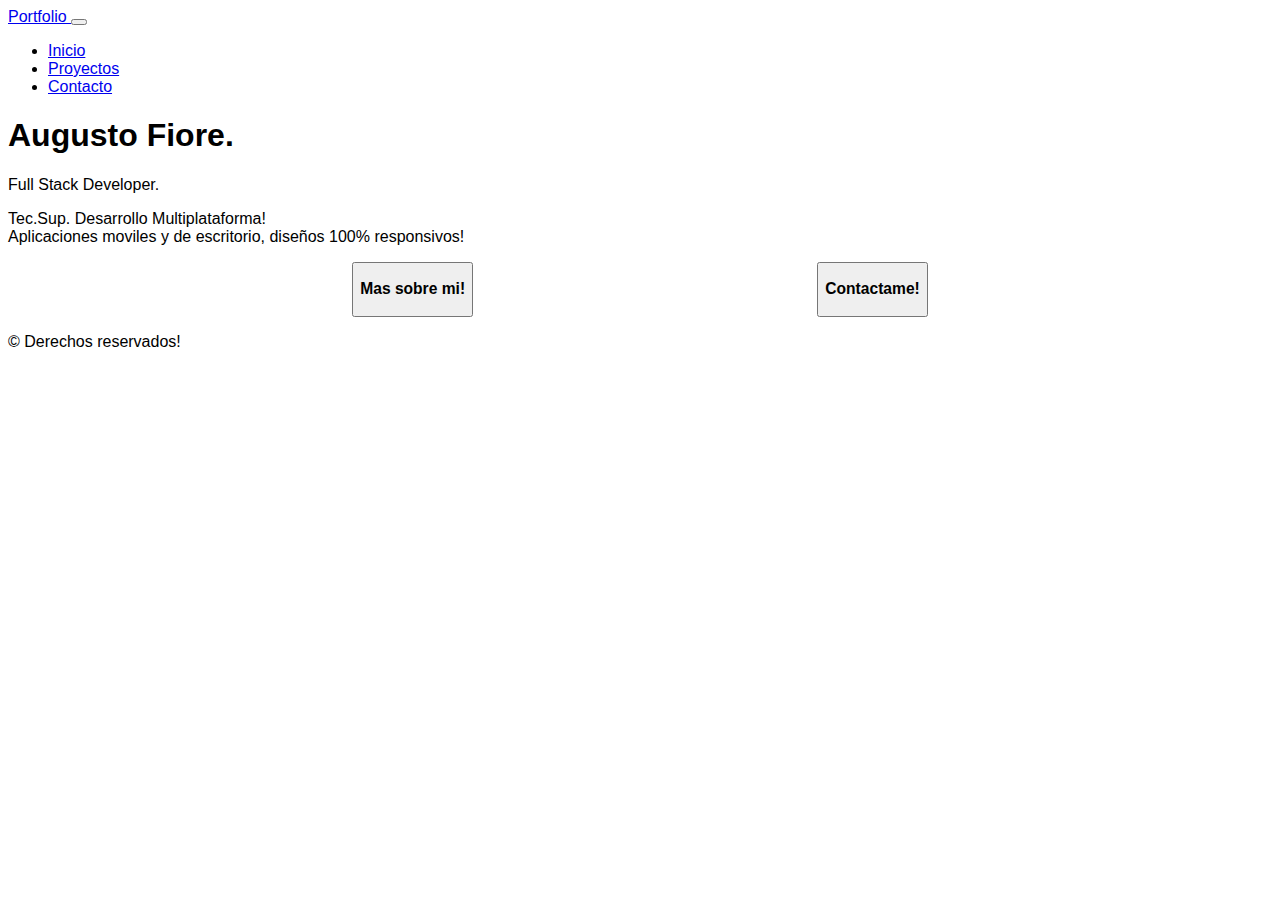
<file: index.html>
<!doctype html>
<html lang="es" data-bs-theme="dark">
  <head>
    <meta charset="utf-8">
    <meta name="viewport" content="width=device-width, initial-scale=1">
    <title>Portfolio</title>
    <link href="https://cdn.jsdelivr.net/npm/bootstrap@5.3.0-alpha3/dist/css/bootstrap.min.css" rel="stylesheet" integrity="sha384-KK94CHFLLe+nY2dmCWGMq91rCGa5gtU4mk92HdvYe+M/SXH301p5ILy+dN9+nJOZ" crossorigin="anonymous">
    <!-- LINK CSS -->
    <link rel="stylesheet" href="style.css">
  </head>
  <body>
    
    <header>
        <nav class="navbar navbar-expand-lg bg-body-tertiary opacity-50" >
            <div class="container">
                <a class="navbar-brand" href="index.html">
                    Portfolio
                  </a>
              <button class="navbar-toggler" type="button" data-bs-toggle="collapse" data-bs-target="#navbarSupportedContent" aria-controls="navbarSupportedContent" aria-expanded="false" aria-label="Toggle navigation">
                <span class="navbar-toggler-icon"></span>
              </button>
                  <div class="collapse navbar-collapse" id="navbarSupportedContent">
                    <ul class="navbar-nav ms-auto mb-2 mb-lg-0">
                      <li class="nav-item ">
                        <a class="nav-link active " aria-current="page" href="index.html">Inicio</a>
                      </li>
                      <li class="nav-item">
                        <a class="nav-link active  " href="proyectos.html">Proyectos</a>
                      </li>
                  
                      <li class="nav-item">
                        <a class="nav-link active  " href="contacto.html">Contacto</a>
                      </li>
                  </div>
             </div>
          </nav>

    </header>
    <main class="my-3 my-lg-5">

        <article>
            <section class="container  text-center">
                <div class="row">
                    <div class="col-12">
                        <h1 class="display-1"> Augusto Fiore.</h1> 
                        <span class="display-1">Full Stack Developer.</span> 
                        <p class="display-6">
                            Tec.Sup. Desarrollo Multiplataforma!
                            <br>
                            Aplicaciones moviles y de escritorio, diseños 100% responsivos!
                        </p>
                    </div>
                    <div class="col flex-button px-2 px-lg-0">
                        <form action="proyectos.html">
                            <button type="submit" class="btn btn-outline-info opacity-75 "><h3>Mas sobre mi!</h3></button>
                        </form>
                        <form action="contacto.html">
                            <button type="submit" class="btn btn-outline-info opacity-75"><h3>Contactame!</h3></button>
                        </form>

                    </div>
                </div>
            </section>
        </article>
        

    </main>
    <aside>

    </aside>

    <footer class=" d-flex justify-content-center align-items-center  mt-2 opacity-75 fixed-bottom">
        <p>	&#169; Derechos reservados!</p>
    </footer>

    <script src="https://cdn.jsdelivr.net/npm/bootstrap@5.3.0-alpha3/dist/js/bootstrap.bundle.min.js" integrity="sha384-ENjdO4Dr2bkBIFxQpeoTz1HIcje39Wm4jDKdf19U8gI4ddQ3GYNS7NTKfAdVQSZe" crossorigin="anonymous"></script>
  </body>
</html>
</file>
<file: style.css>
body{
    font-family: sans-serif;
}


.flex-button{
    display: flex;
    justify-content: space-evenly;
    align-items: center;
}


.form-contacto{
    display: flex;
    justify-content: center;
    align-items: start;
}


.aside-proyecto{
    display: flex;
    justify-content: center;
    align-items: center;
    flex-direction: column;

}
.grid-css{
    height: 85vh;
}



/* Grid para la seccion de contactos */

@media (min-width: 992px){
    .grid-css{
        display: grid;
        grid-template-columns: 70% 30%;
        grid-template-rows: auto auto;
    }   
    
}
</file>
